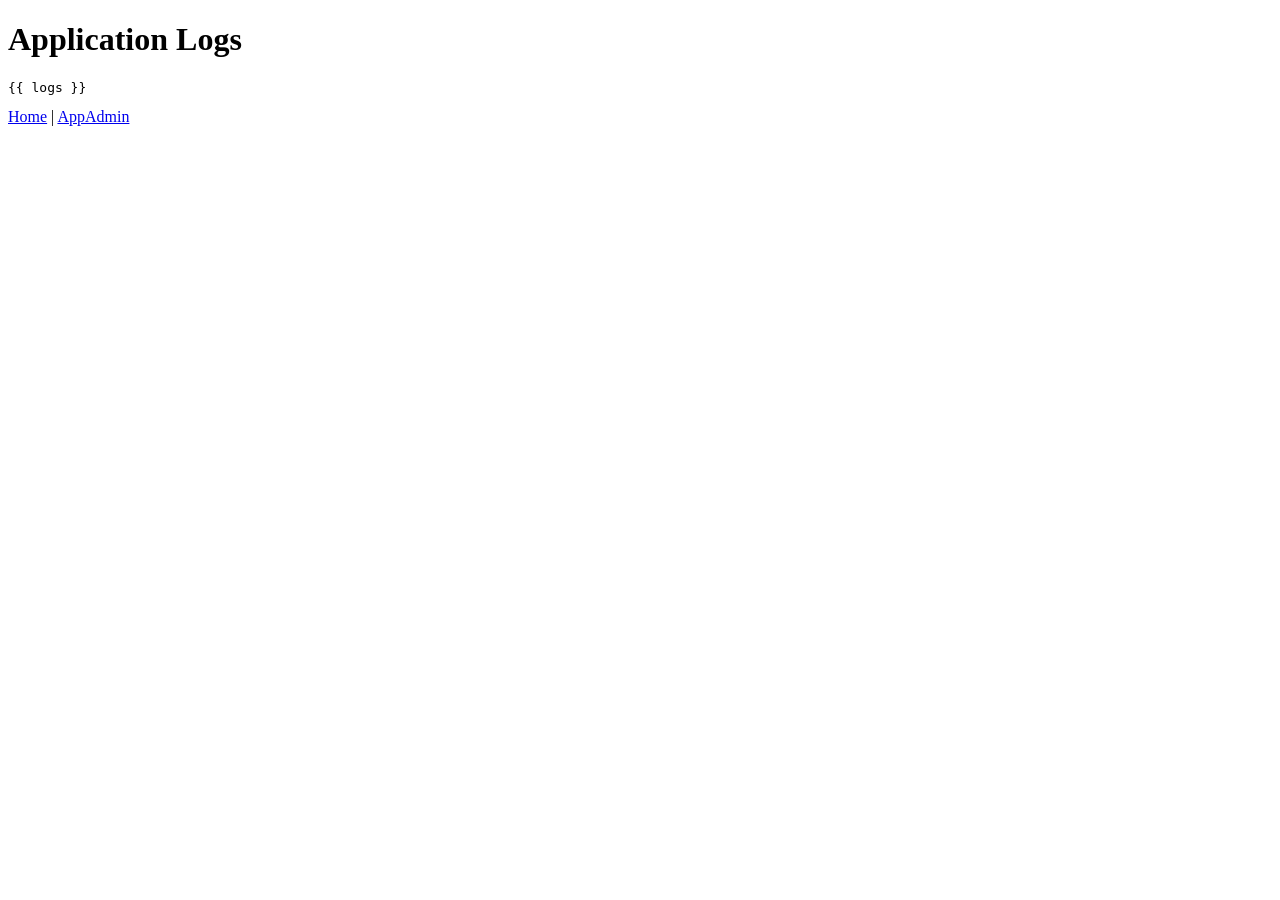
<file: booksummarizerpro/templates/logs.html>
<!------------  Logs pages template  ------------>
<!DOCTYPE html>
<html lang="en">
<head>
    <meta charset="UTF-8">
    <meta name="viewport" content="width=device-width, initial-scale=1.0">
    <title>Logs - BookSummarizerPro</title>
</head>
<body>
    <h1>Application Logs</h1>
    <pre>{{ logs }}</pre>
    <nav>
        <a href="/">Home</a> |
        <a href="/appadmin">AppAdmin</a>
    </nav>
</body>
</html>
</file>
